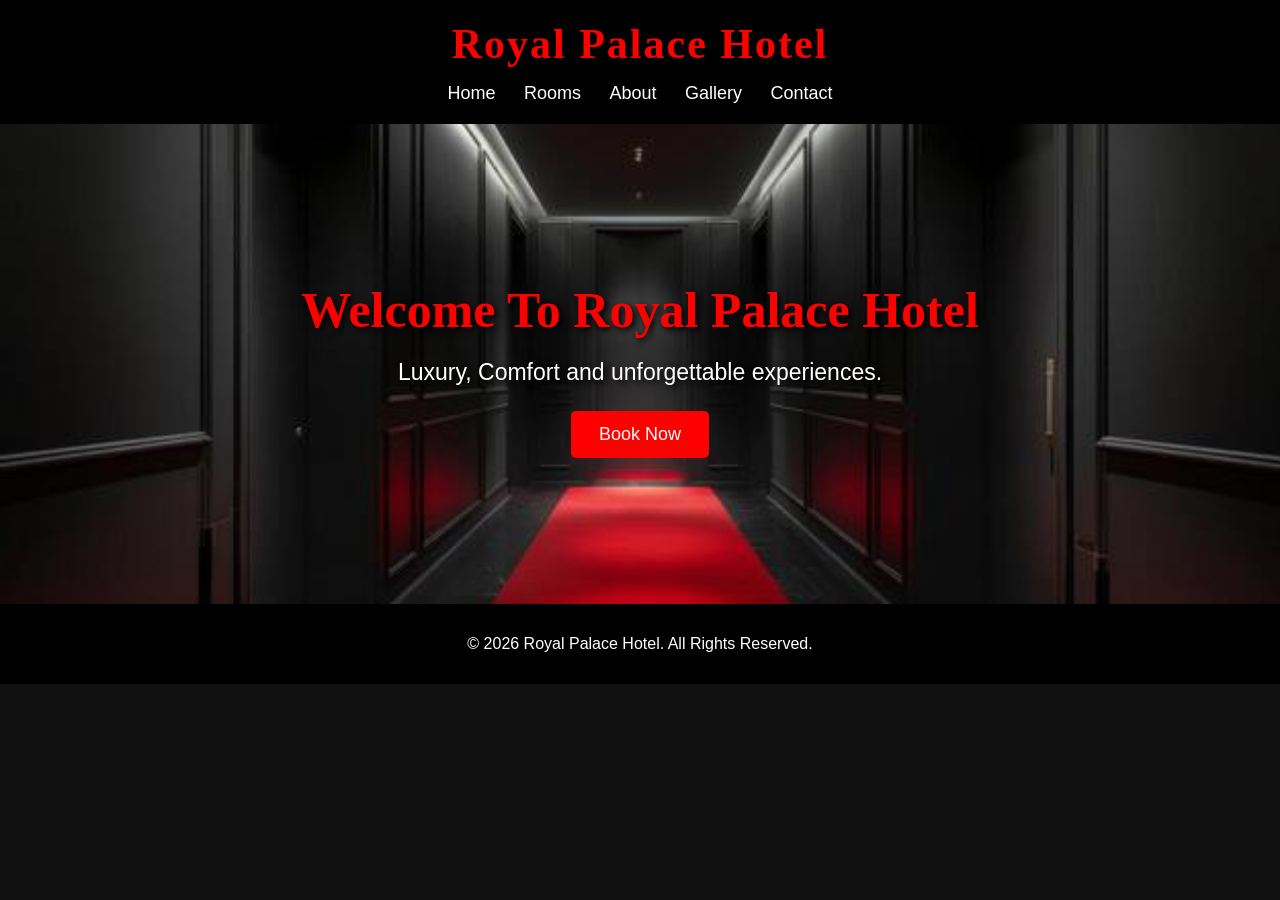
<file: index.html>
<!DOCTYPE html>
<html>
<head>
    <title>Royal Palace Hotel</title>
    <link rel="stylesheet" href="style.css">
</head>

<body>

<header>
    <h1>Royal Palace Hotel</h1>

    <nav>
        <a href="index.html">Home</a>
        <a href="rooms.html">Rooms</a>
        <a href="about.html">About</a>
        <a href="gallery.html">Gallery</a>
        <a href="contact.html">Contact</a>
    </nav>
</header>

<main>

<section class="hero">

    <h2>Welcome To Royal Palace Hotel</h2>

    <p>Luxury, Comfort and unforgettable experiences.</p>

    <a href="https://wa.me/923113618081?text=Hello%20Royal%20Palace%20Hotel%2C%20I%20want%20to%20book%20a%20room." target="_blank">
        <button>Book Now</button>
    </a>

</section>

</main>

<footer>
    <p>© 2026 Royal Palace Hotel. All Rights Reserved.</p>
</footer>

</body>
</html>
</file>
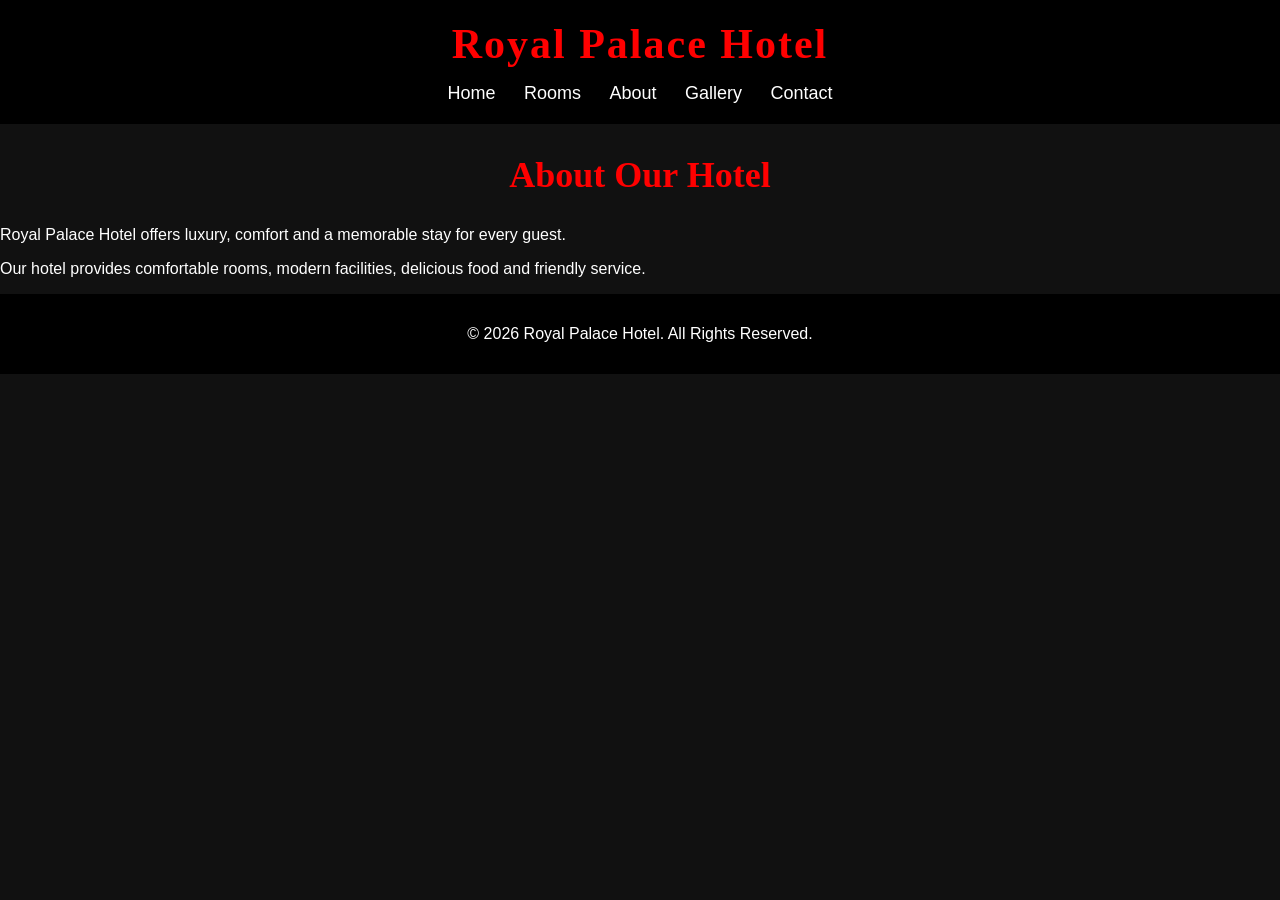
<file: about.html>
<!DOCTYPE html>
<html>
<head>
    <title>Royal Palace Hotel - About</title>
    <link rel="stylesheet" href="style.css">
</head>

<body>

<header>
    <h1>Royal Palace Hotel</h1>

    <nav>
        <a href="index.html">Home</a>
        <a href="rooms.html">Rooms</a>
        <a href="about.html">About</a>
        <a href="gallery.html">Gallery</a>
        <a href="contact.html">Contact</a>
    </nav>
</header>

<main>

<section id="about">

    <h2>About Our Hotel</h2>

    <p>
        Royal Palace Hotel offers luxury, comfort and a memorable stay for every guest.
    </p>

    <p>
        Our hotel provides comfortable rooms, modern facilities,
        delicious food and friendly service.
    </p>

</section>

</main>

<footer>
    <p>© 2026 Royal Palace Hotel. All Rights Reserved.</p>
</footer>

</body>
</html>
</file>
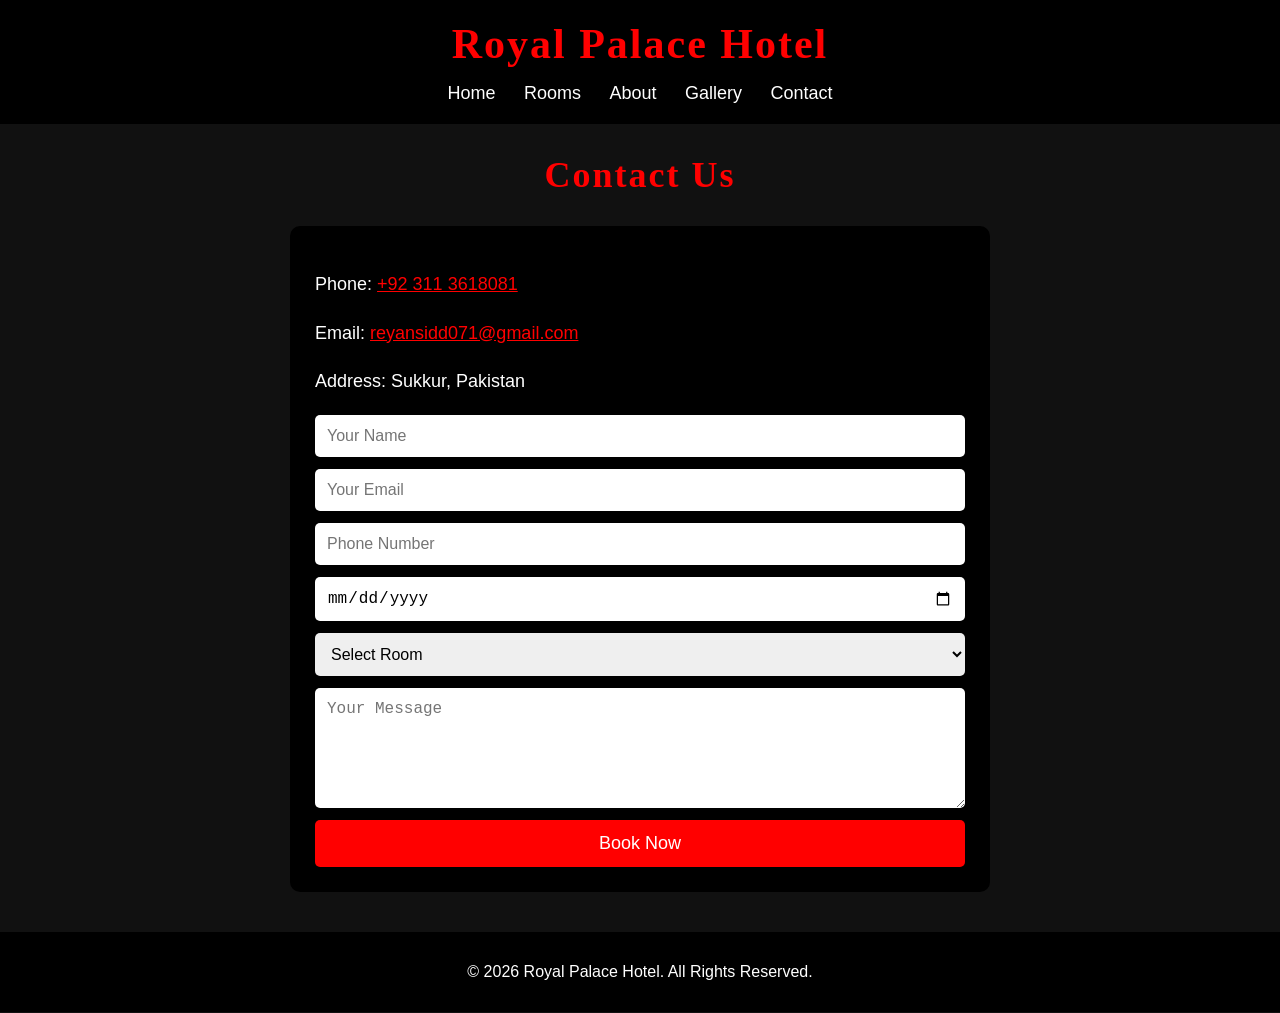
<file: contact.html>
<!DOCTYPE html>
<html>
<head>
    <title>Royal Palace Hotel - Contact</title>
    <link rel="stylesheet" href="style.css">
</head>

<body>

<header>
    <h1>Royal Palace Hotel</h1>

    <nav>
        <a href="index.html">Home</a>
        <a href="rooms.html">Rooms</a>
        <a href="about.html">About</a>
        <a href="gallery.html">Gallery</a>
        <a href="contact.html">Contact</a>
    </nav>
</header>

<main>

<section id="contact">

    <h2 style="color: red; font-size: 36px; font-family: Georgia, 'Times New Roman', Times, serif; letter-spacing: 2px;">
        Contact Us
    </h2>

    <div class="contact-box">

        <p>Phone: <a href="tel:+923113618081">+92 311 3618081</a></p>

        <p>Email: <a href="mailto:reyansidd071@gmail.com">reyansidd071@gmail.com</a></p>

        <p>Address: Sukkur, Pakistan</p>

        <form class="booking-form" onsubmit="sendToWhatsApp(event)">

            <input type="text" id="name" placeholder="Your Name" required>

            <input type="email" id="email" placeholder="Your Email" required>

            <input type="tel" id="phone" placeholder="Phone Number" required>

            <input type="date" id="date" required>

            <select id="room" required>
                <option value="">Select Room</option>
                <option>Deluxe Room</option>
                <option>Executive Room</option>
                <option>Presidential Suite</option>
            </select>

            <textarea id="message" placeholder="Your Message"></textarea>

            <button type="submit">
                Book Now
            </button>

        </form>

    </div>

</section>

</main>

<footer>
    <p>© 2026 Royal Palace Hotel. All Rights Reserved.</p>
</footer>

<script>
function sendToWhatsApp(event) {
    event.preventDefault();

    const name = document.getElementById("name").value;
    const email = document.getElementById("email").value;
    const phone = document.getElementById("phone").value;
    const date = document.getElementById("date").value;
    const room = document.getElementById("room").value;
    const message = document.getElementById("message").value;

    const whatsappMessage =
        "Hello Royal Palace Hotel!" +
        "\nName: " + name +
        "\nEmail: " + email +
        "\nPhone: " + phone +
        "\nDate: " + date +
        "\nRoom: " + room +
        "\nMessage: " + message;

    const whatsappURL =
        "https://wa.me/923113618081?text=" +
        encodeURIComponent(whatsappMessage);

    window.open(whatsappURL, "_blank");
}
</script>

</body>
</html>
</file>
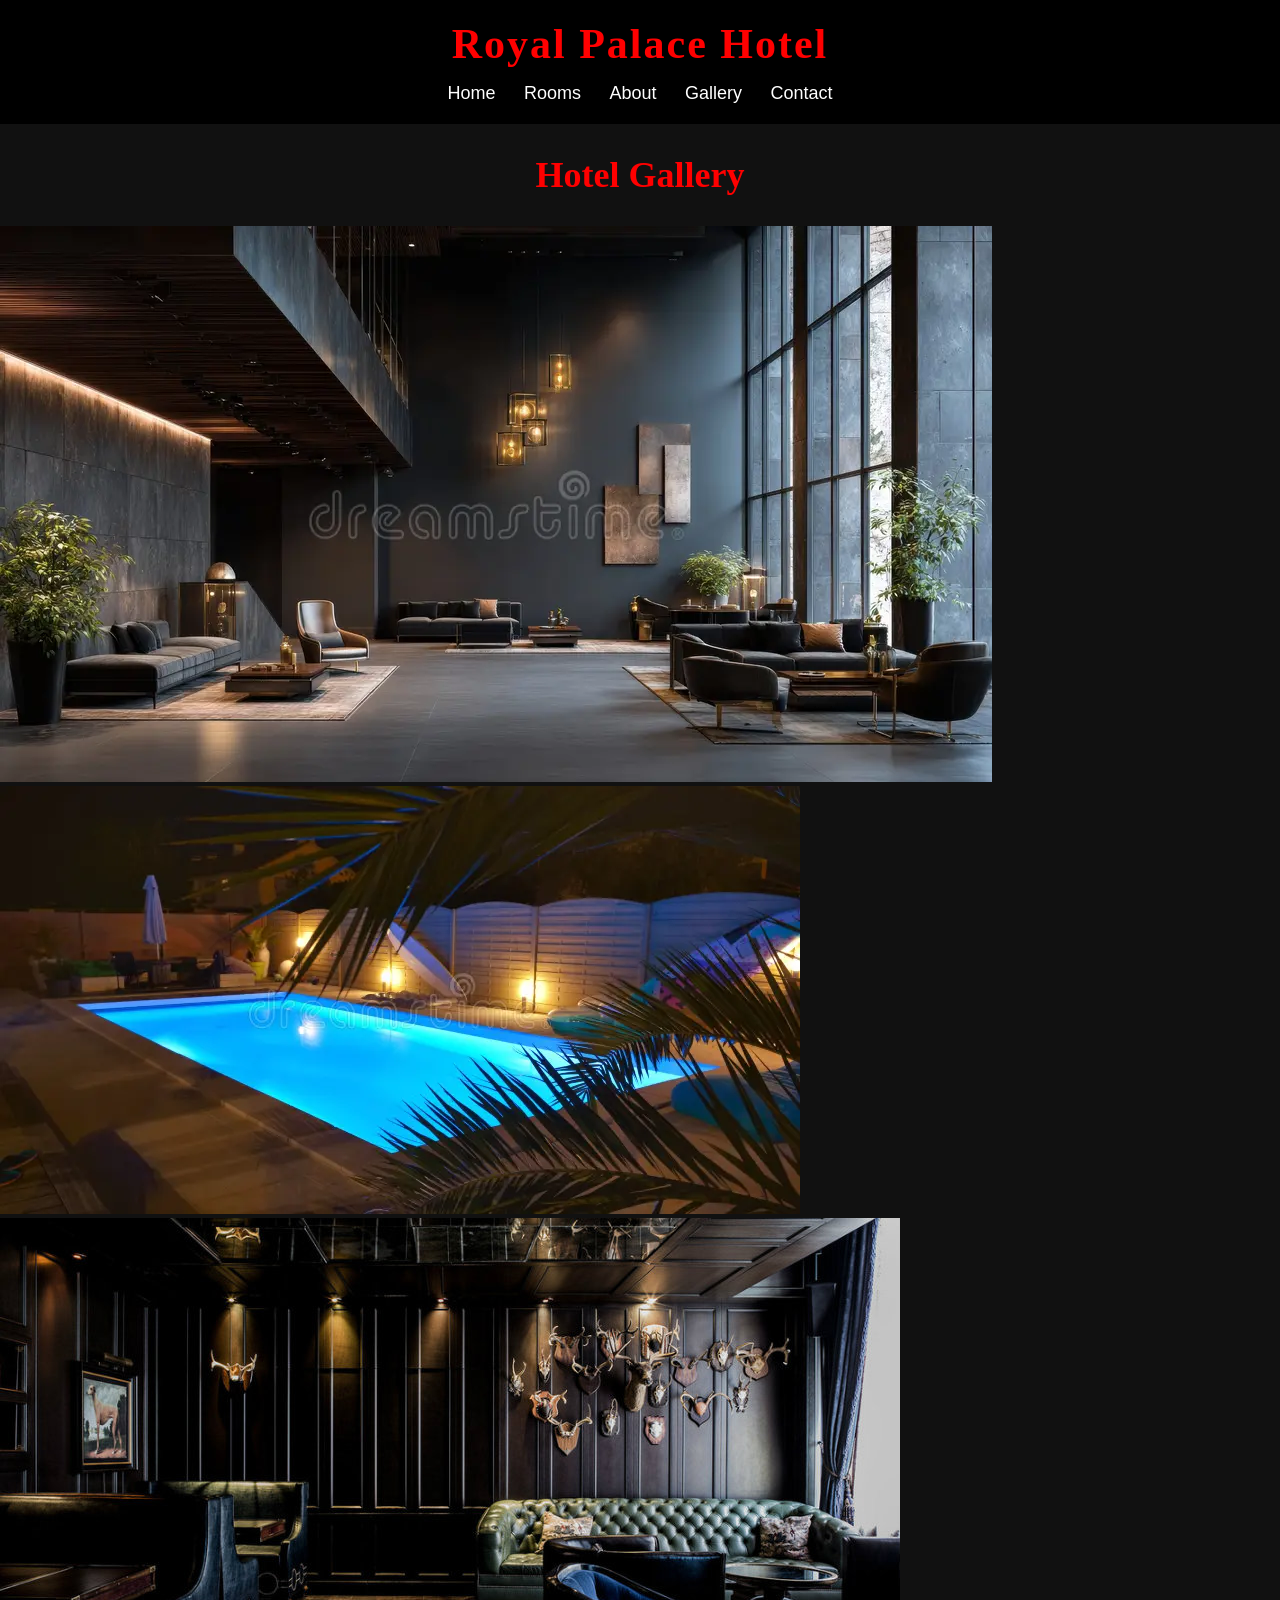
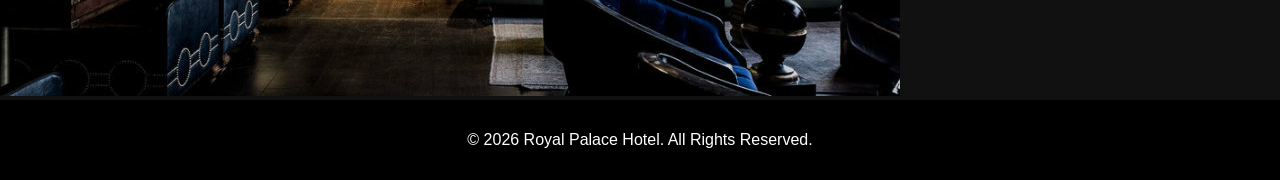
<file: gallery.html>
<!DOCTYPE html>
<html>
<head>
    <title>Royal Palace Hotel - Gallery</title>
    <link rel="stylesheet" href="style.css">
</head>

<body>

<header>
    <h1>Royal Palace Hotel</h1>

    <nav>
        <a href="index.html">Home</a>
        <a href="rooms.html">Rooms</a>
        <a href="about.html">About</a>
        <a href="gallery.html">Gallery</a>
        <a href="contact.html">Contact</a>
    </nav>
</header>

<main>

<section id="gallery">

    <h2>Hotel Gallery</h2>

    <div class="gallery-container">

        <img src="lobby.jpg" alt="Hotel Lobby">

        <img src="pool.jpg" alt="Swimming Pool">

        <img src="restaurant.jpg" alt="Hotel Restaurant">

    </div>

</section>

</main>

<footer>
    <p>© 2026 Royal Palace Hotel. All Rights Reserved.</p>
</footer>

</body>
</html>
</file>
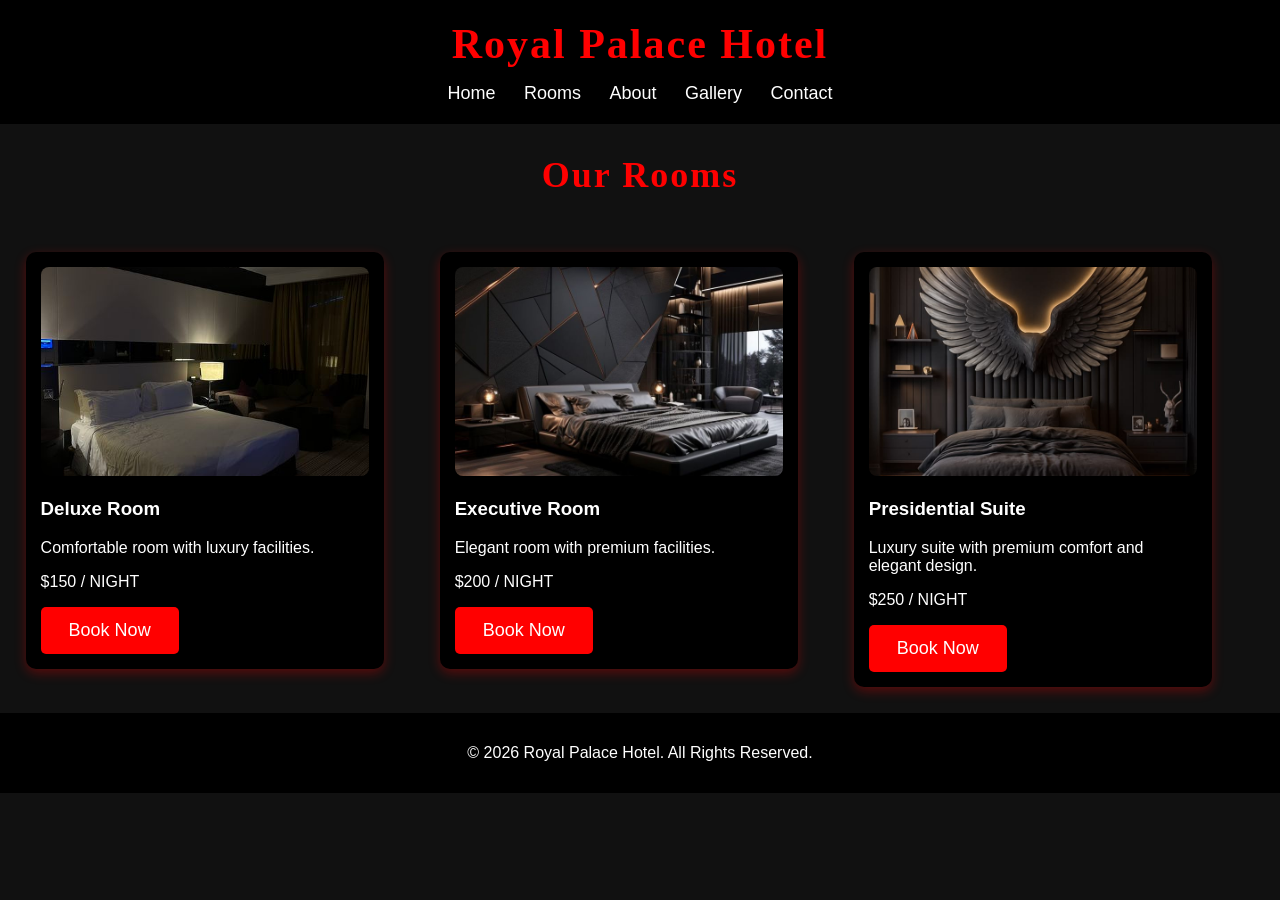
<file: rooms.html>
<!DOCTYPE html>
<html>
<head>
    <title>Royal Palace Hotel - Rooms</title>
    <link rel="stylesheet" href="style.css">
</head>

<body>

<header>
    <h1>Royal Palace Hotel</h1>

    <nav>
        <a href="index.html">Home</a>
        <a href="rooms.html">Rooms</a>
        <a href="about.html">About</a>
        <a href="gallery.html">Gallery</a>
        <a href="contact.html">Contact</a>
    </nav>
</header>

<main>

    <h2 style="color: red; font-size: 36px; font-family: Georgia, serif; letter-spacing: 2px;">
        Our Rooms
    </h2>

    <div class="room-card">
        <img src="deluxe.jpg" alt="Deluxe Room">
        <h3>Deluxe Room</h3>
        <p>Comfortable room with luxury facilities.</p>
        <p>$150 / NIGHT</p>

        <a href="https://wa.me/923113618081?text=Hello%20Royal%20Palace%20Hotel,%20I%20want%20to%20book%20a%20Deluxe%20Room.">
            <button>Book Now</button>
        </a>
    </div>

    <div class="room-card">
        <img src="executive.jpg" alt="Executive Room">
        <h3>Executive Room</h3>
        <p>Elegant room with premium facilities.</p>
        <p>$200 / NIGHT</p>

        <a href="https://wa.me/923113618081?text=Hello%20Royal%20Palace%20Hotel,%20I%20want%20to%20book%20an%20Executive%20Room.">
            <button>Book Now</button>
        </a>
    </div>

    <div class="room-card">
        <img src="presidential.jpg" alt="Presidential Suite">
        <h3>Presidential Suite</h3>
        <p>Luxury suite with premium comfort and elegant design.</p>
        <p>$250 / NIGHT</p>

        <a href="https://wa.me/923113618081?text=Hello%20Royal%20Palace%20Hotel,%20I%20want%20to%20book%20the%20Presidential%20Suite.">
            <button>Book Now</button>
        </a>
    </div>

</main>

<footer>
    <p>© 2026 Royal Palace Hotel. All Rights Reserved.</p>
</footer>

</body>
</html>
</file>
<file: style.css>
body {
    margin: 0;
    padding: 0;
    font-family: Arial, sans-serif;
    background-color: #111;
    color: white;
}

/* HEADER */
header {
    background-color: #000;
    color: white;
    text-align: center;
    padding: 20px;
}

header h1 {
    margin: 0 0 15px 0;
    font-size: 42px;
    color: red;
    font-family: Georgia, serif;
    letter-spacing: 2px;
}

/* NAVIGATION */
nav a {
    color: white;
    text-decoration: none;
    margin: 0 12px;
    font-size: 18px;
}

nav a:hover {
    color: red;
}

/* HOME HERO */
.hero {
    min-height: 480px;
    background-image: url("hotel.jpg");
    background-size: cover;
    background-position: center;
    background-repeat: no-repeat;

    display: flex;
    flex-direction: column;
    justify-content: center;
    align-items: center;

    text-align: center;
    padding: 30px 20px;
    box-sizing: border-box;
}

/* WELCOME TEXT */
.hero h2 {
    font-size: 50px;
    color: red;
    font-family: Georgia, serif;
    margin: 10px 0;
    text-shadow: 3px 3px 6px black;
}

.hero p {
    font-size: 23px;
    color: white;
    margin: 10px 0 25px;
    text-shadow: 3px 3px 6px black;
}

/* BUTTON */
button {
    background-color: red;
    color: white;
    border: none;
    padding: 13px 28px;
    font-size: 18px;
    border-radius: 5px;
    cursor: pointer;
}

button:hover {
    background-color: darkred;
}

/* OTHER PAGES */
main {
    margin: 0;
    padding: 0;
}

/* PAGE HEADINGS */
main h2 {
    color: red;
    font-size: 36px;
    font-family: Georgia, serif;
    text-align: center;
    margin: 30px 0;
}

/* ROOM CARDS */
.room-card {
    display: inline-block;
    vertical-align: top;
    width: 28%;
    margin: 2%;
    padding: 15px;
    background-color: #000;
    color: white;
    border-radius: 10px;
    box-shadow: 0 4px 12px rgba(255, 0, 0, 0.3);
    box-sizing: border-box;
}

.room-card img {
    width: 100%;
    height: 209px;
    object-fit: cover;
    border-radius: 8px;
}

/* GALLERY */
.gallery {
    text-align: center;
    padding: 10px 20px 30px;
}

.gallery img {
    width: 28%;
    height: 180px;
    object-fit: cover;
    margin: 10px;
    border-radius: 8px;
    box-shadow: 0 4px 10px rgba(255, 0, 0, 0.3);
}

/* CONTACT BOX */
.contact-box {
    width: 80%;
    max-width: 700px;
    margin: 20px auto 40px;
    padding: 25px;
    background-color: #000;
    border-radius: 10px;
    box-sizing: border-box;
}

.contact-box p {
    font-size: 18px;
    line-height: 1.7;
}

.contact-box a {
    color: red;
}

/* FORM */
.booking-form {
    display: flex;
    flex-direction: column;
    gap: 12px;
}

.booking-form input,
.booking-form select,
.booking-form textarea {
    padding: 12px;
    border: none;
    border-radius: 5px;
    font-size: 16px;
    box-sizing: border-box;
}

.booking-form textarea {
    min-height: 120px;
    resize: vertical;
}

/* FOOTER */
footer {
    background-color: #000;
    color: white;
    text-align: center;
    padding: 15px;
    margin: 0;
}

/* MOBILE */
@media (max-width: 600px) {

    header {
        padding: 15px 10px;
    }

    header h1 {
        font-size: 30px;
    }

    nav a {
        display: inline-block;
        margin: 5px;
        font-size: 16px;
    }

    .hero {
        min-height: 430px;
        padding: 25px 15px;
    }

    .hero h2 {
        font-size: 34px;
    }

    .hero p {
        font-size: 18px;
    }

    /* ROOMS MOBILE */
    .room-card {
        display: block;
        width: 90%;
        margin: 20px auto;
    }

    .room-card img {
        height: 200px;
    }

    /* GALLERY MOBILE */
    .gallery {
        padding: 10px;
    }

    .gallery img {
        width: 80%;
        height: 170px;
        margin: 10px auto;
        display: block;
    }

    /* CONTACT MOBILE */
    .contact-box {
        width: 90%;
        padding: 20px;
    }
}
</file>
